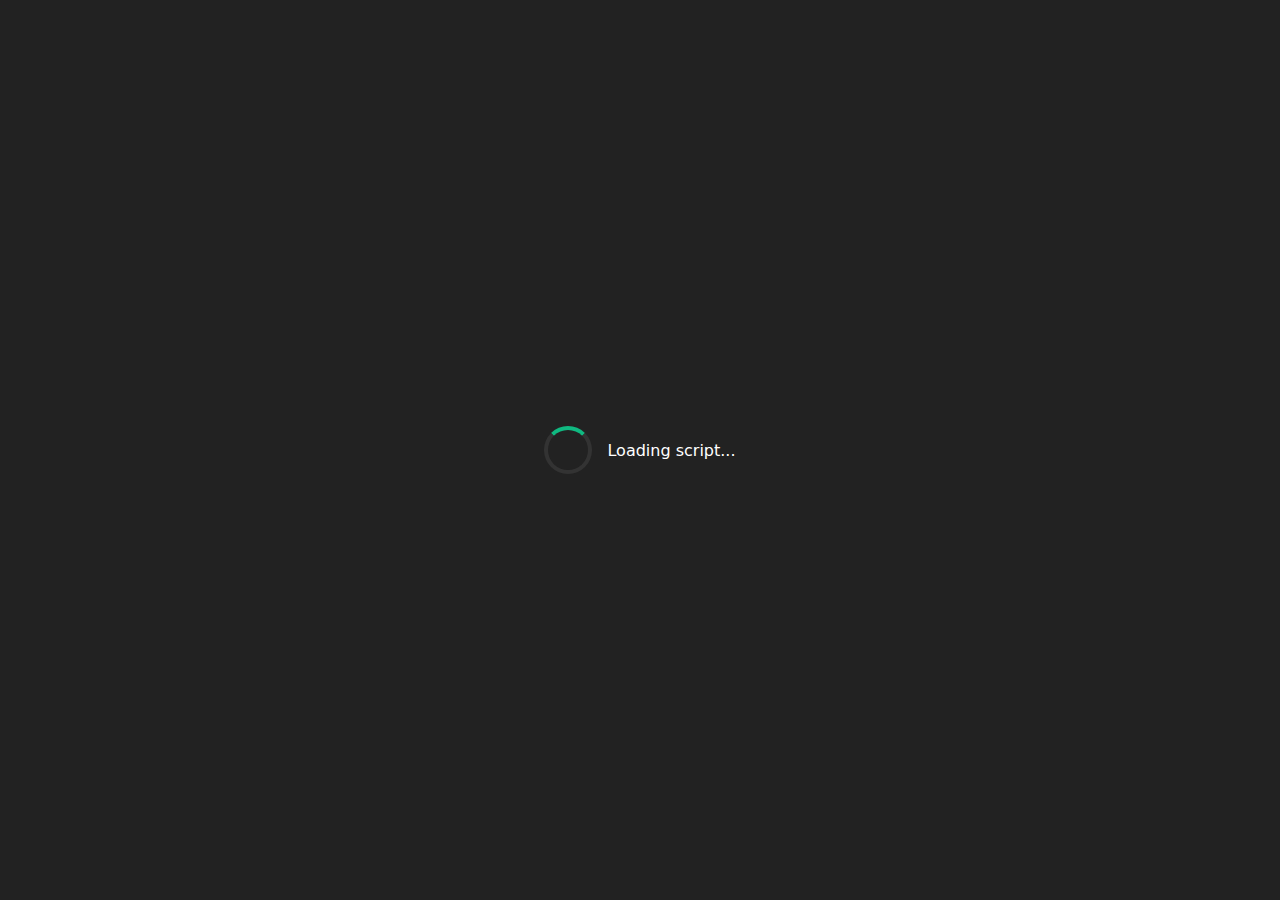
<file: bridge/install.html>
<!DOCTYPE html>
<html lang="ja">
<head>
    <meta charset="UTF-8">
    <meta name="viewport" content="width=device-width, initial-scale=1.0">
    <title>Shieldmonkey - Loader UI</title>
    <style>
        body {
            font-family: system-ui, sans-serif;
            display: flex;
            flex-direction: column;
            justify-content: center;
            align-items: center;
            height: 100vh;
            background: #222;
            color: #fff;
            margin: 0;
        }

        .container {
            display: flex;
            align-items: center;
        }

        .loader {
            border: 4px solid #333;
            border-top: 4px solid #10b981;
            border-radius: 50%;
            width: 40px;
            height: 40px;
            margin-right: 15px;
            animation: spin 1s linear infinite;
        }

        @keyframes spin {
            0% { transform: rotate(0deg); }
            100% { transform: rotate(360deg); }
        }
    </style>
</head>
<body>

    <div class="container">
        <div class="loader"></div>
        <div class="text">Loading script...</div>
    </div>

</body>
</html>
</file>
